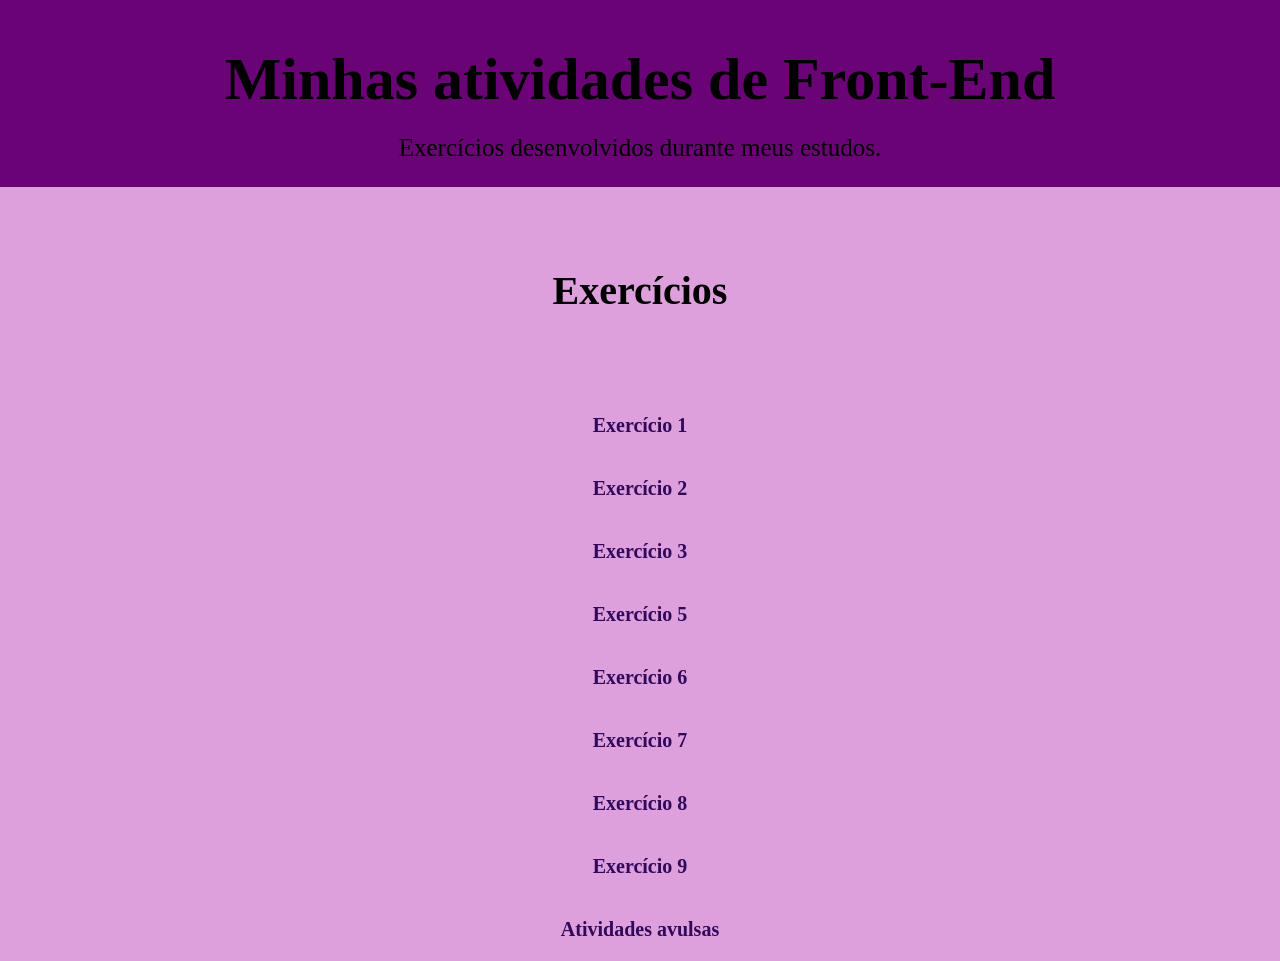
<file: index.html>
<!DOCTYPE html>
<html lang="pt-BR">
<head>
    <meta charset="UTF-8">
    <meta name="viewport" content="width=device-width, initial-scale=1.0">
    <link rel="stylesheet" href="./style.css">
    <title>Minhas atividades de Front-End</title>
</head>
<body>
    <header>
        <h1>Minhas atividades de Front-End</h1>
         <p>Exercícios desenvolvidos durante meus estudos.</p>
    </header>

    <h2>Exercícios</h2>
    <ul>
        <li><a href="./exercicio1/"><strong>Exercício 1</strong></a></li>
        <li><a href="./exercicio2/"><strong>Exercício 2</strong></a></li>
        <li><a href="./exercicio3/"><strong>Exercício 3</strong></a></li>
        <li><a href="./exercicio5/"><strong>Exercício 5</strong></a></li>
        <li><a href="./exercicio6/"><strong>Exercício 6</strong></a></li>
        <li><a href="./exercicio7/"><strong>Exercício 7</strong></a></li>
        <li><a href="./exercicio8/"><strong>Exercício 8</strong></a></li>
        <li><a href="./exercicio9/"><strong>Exercício 9</strong></a></li>
        <li><a href="./atividadesavulsas/"><strong>Atividades avulsas</strong></a></li>
    </ul>
</body>
</html>
</file>
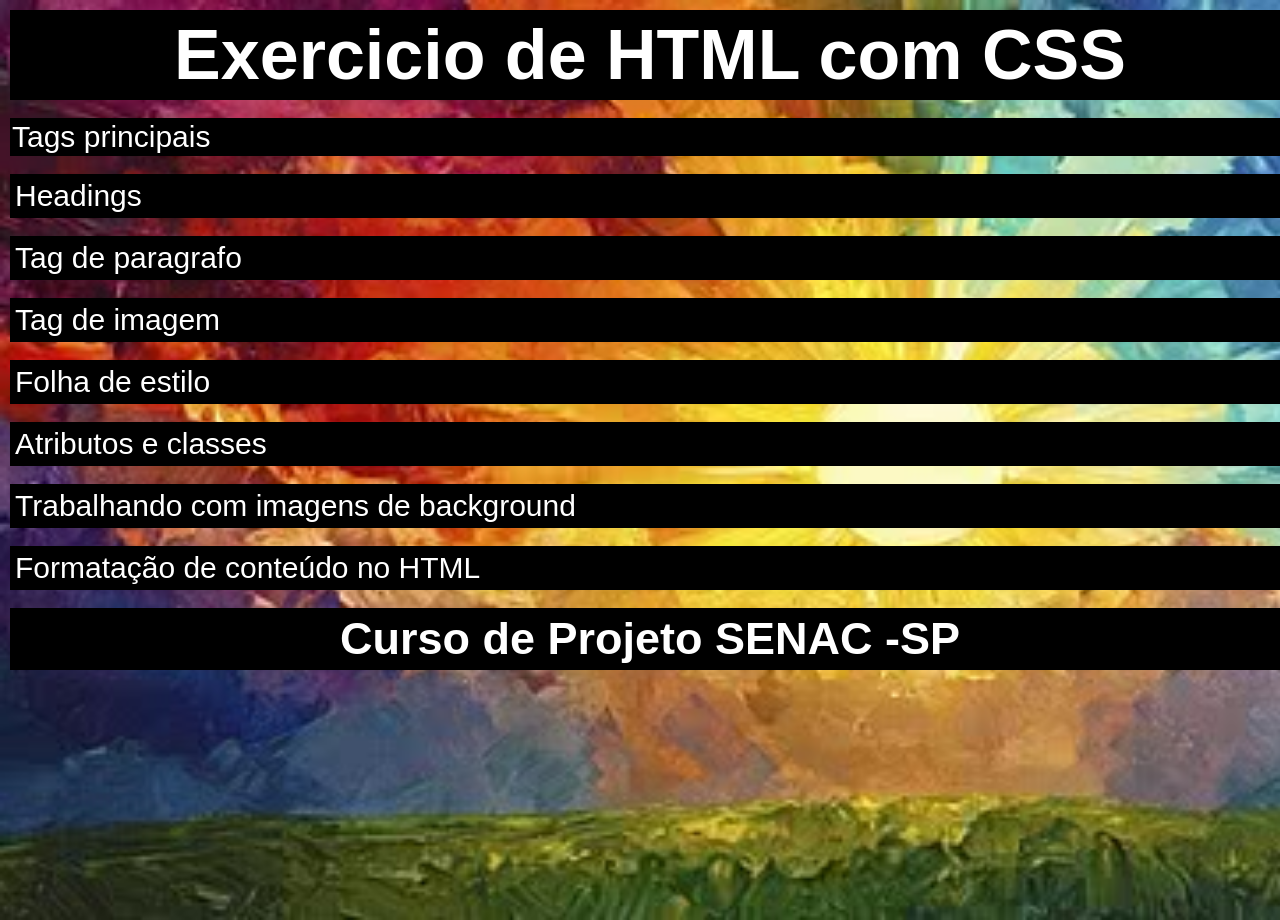
<file: exercicio1/index.html>
<!DOCTYPE html>
<html lang="pt-br">
<head>
    <meta charset="UTF-8">
    <meta name="viewport" content="width=device-width, initial-scale=1.0">
    <link rel="stylesheet" href="./style.css">
    <title>circulo-azul</title>
</head>
<body>
    <div class="container">

        <h1 id="ziero">Exercicio de HTML com CSS</h1>
        <br>
        <p id="uno">Tags principais</p>
        <br>
        <p id="dos">Headings</p>
        <br>
        <p id="tres">Tag de paragrafo</p>
        <br>
        <p id="cuatro">Tag de imagem</p>
        <br>
        <p id="cinco">Folha de estilo</p>
        <br>
        <p id="sies">Atributos e classes</p>
        <br>
        <p id="siete">Trabalhando com imagens de background</p>
        <br>
        <p id="ocho">Formatação de conteúdo no HTML</p>
        <br>
        <h2 id="nueve">Curso de Projeto SENAC -SP</h2>
    
    </div>
</body>
</html>
</file>
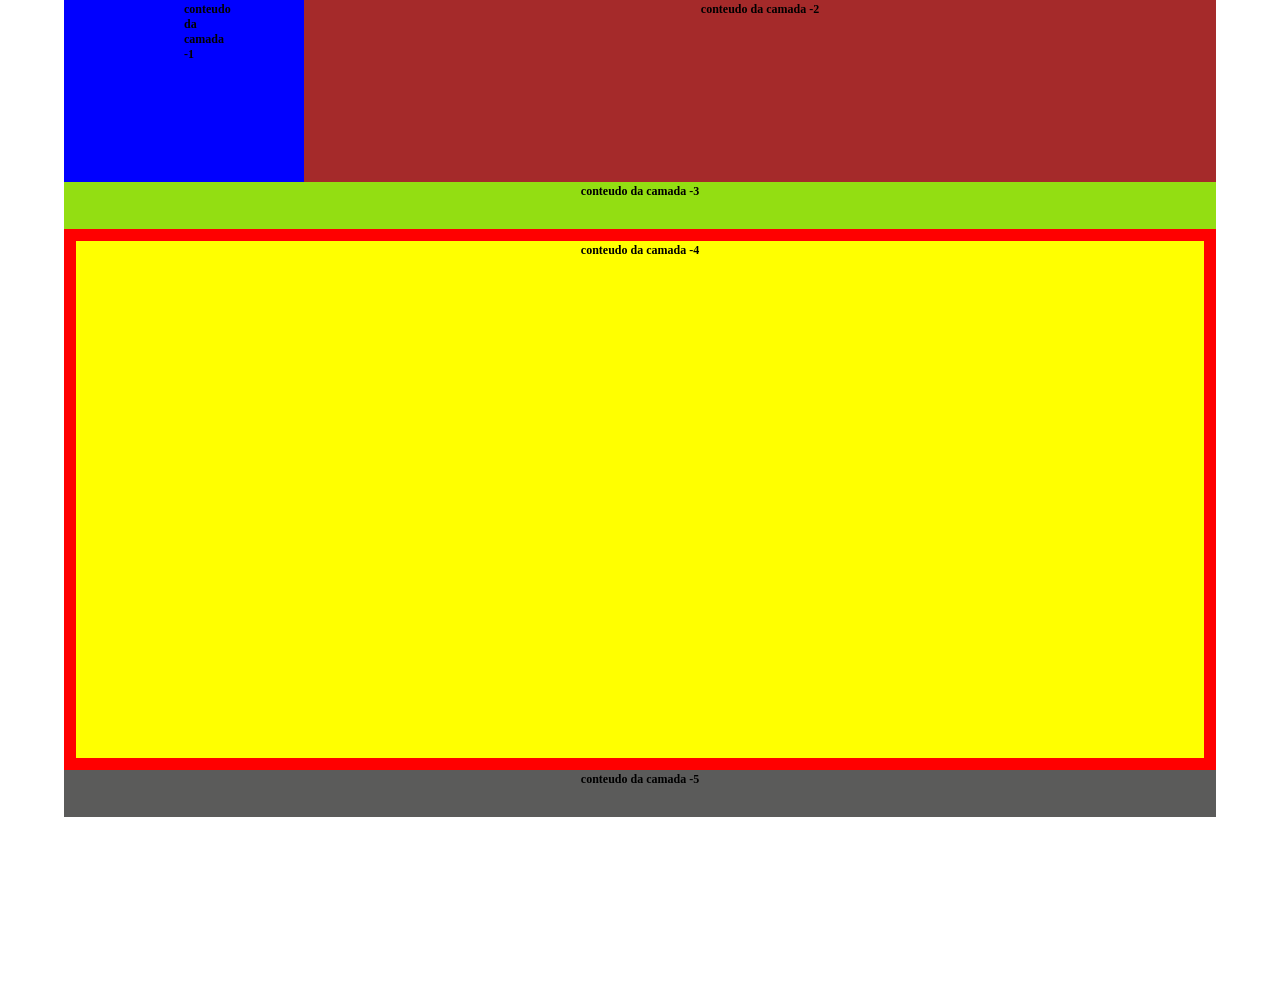
<file: exercicio2/index.html>
<!DOCTYPE html>
<html lang="pt-br">
<head>
    <meta charset="UTF-8">
    <meta name="viewport" content="width=device-width, initial-scale=1.0">
    <link rel="stylesheet" href="./style.css">
    <title>Document</title>
</head>
<body>
    <div class="container">

        <div class="cabecalho">

            <div class="azul">conteudo da camada -1</div>
            <div class="vermelho">conteudo da camada -2</div>
        </div>
            <div class="verde">conteudo da camada -3</div>
            <div class="amarelo">conteudo da camada -4</div>
            <div class="cinza">conteudo da camada -5</div>
    </div>
</body>
</html>
</file>
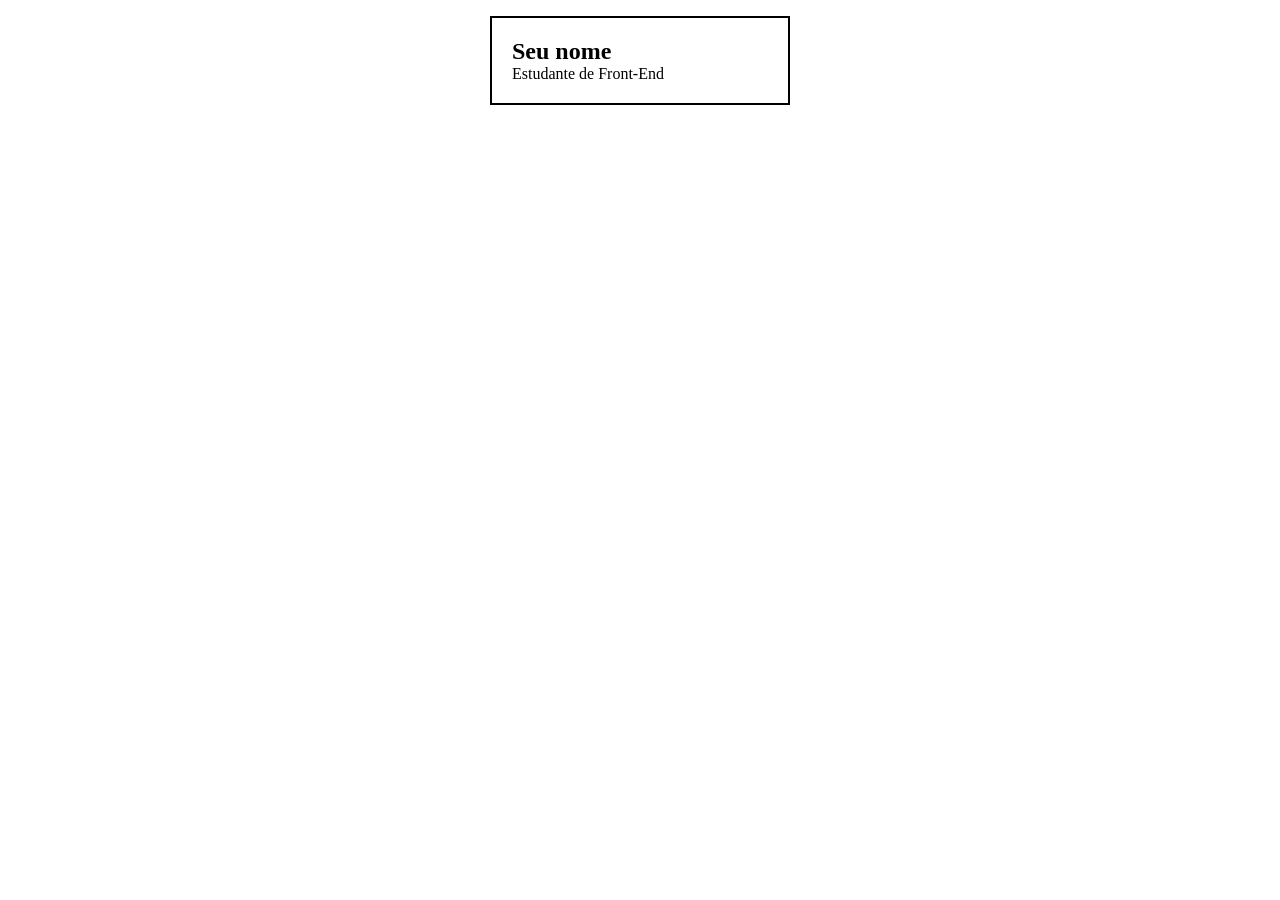
<file: exercicio3/index.html>
<!DOCTYPE html>
<html lang="pt-br">
<head>
    <meta charset="UTF-8">
    <meta name="viewport" content="width=device-width, initial-scale=1.0">
    <link rel="stylesheet" href="./style.css">
    <title>Document</title>
</head>
<body>
    <div class="cartao">
        <h2>Seu nome</h2>
        <p>Estudante de Front-End</p>
    </div>
    
</body>
</html>
</file>
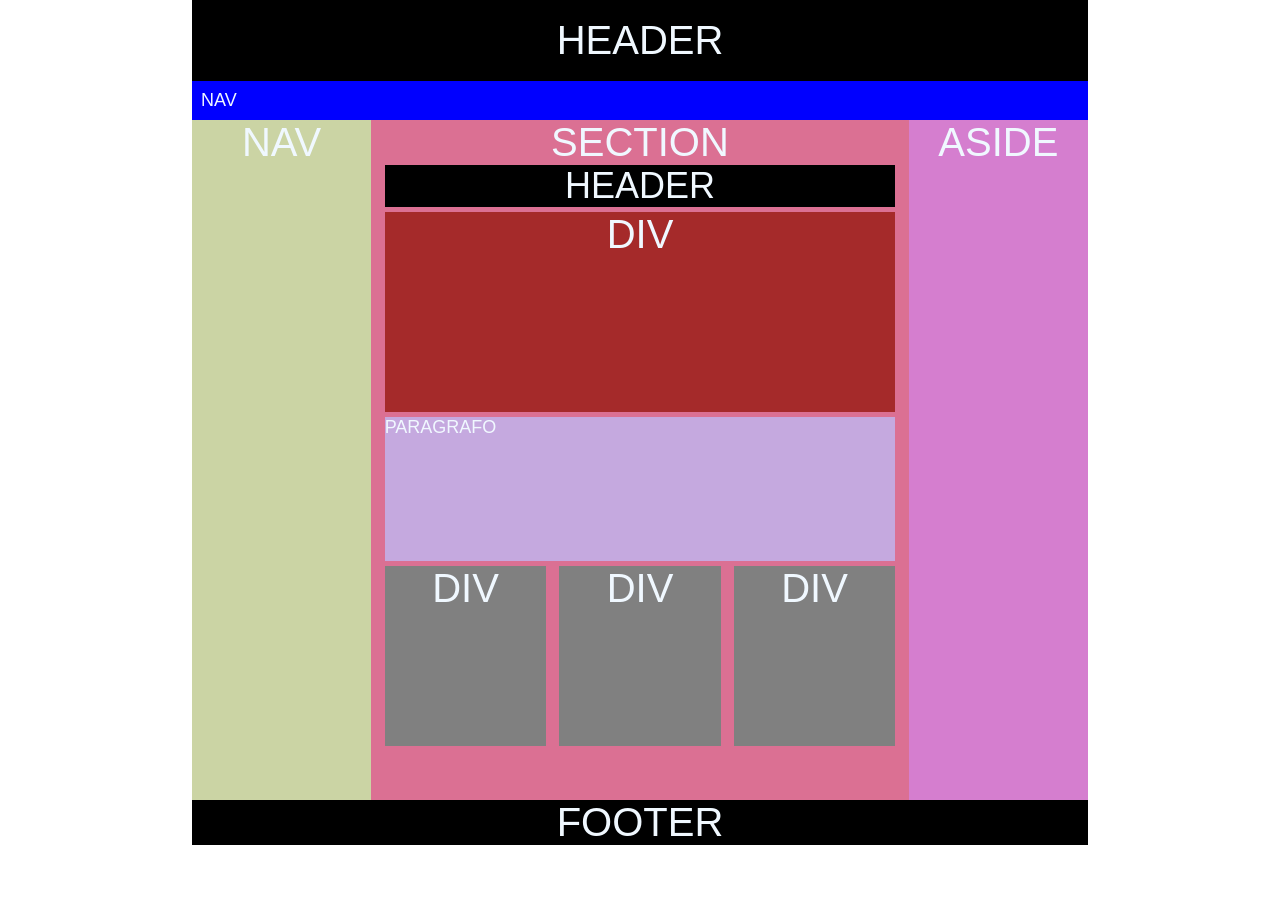
<file: exercicio5/index.html>
<!DOCTYPE html>
<html lang="pt-br">
<head>
    <meta charset="UTF-8">
    <meta name="viewport" content="width=device-width, initial-scale=1.0">
    <link rel="stylesheet" href="./style.css">
    <title>EXERCICIO 05</title>
</head>
<body>
    <main>
    <header class="header_cima">HEADER</header>
        <nav id="nav-cima">NAV</nav>
        <nav id="nav-esquerda">NAV</nav>
    <section>SECTION
        <header class="header_baixo">HEADER</header>
        <div id="div-marrom">DIV</div>
        <p>PARAGRAFO</p>
        <div class="div-container">
            <div class="linha">DIV</div>
            <div class="linha">DIV</div>
            <div class="linha">DIV</div>
        </div>
    </section>
    <aside>ASIDE</aside>
    <footer>FOOTER</footer>
    </main>
</body>
</html>
</file>
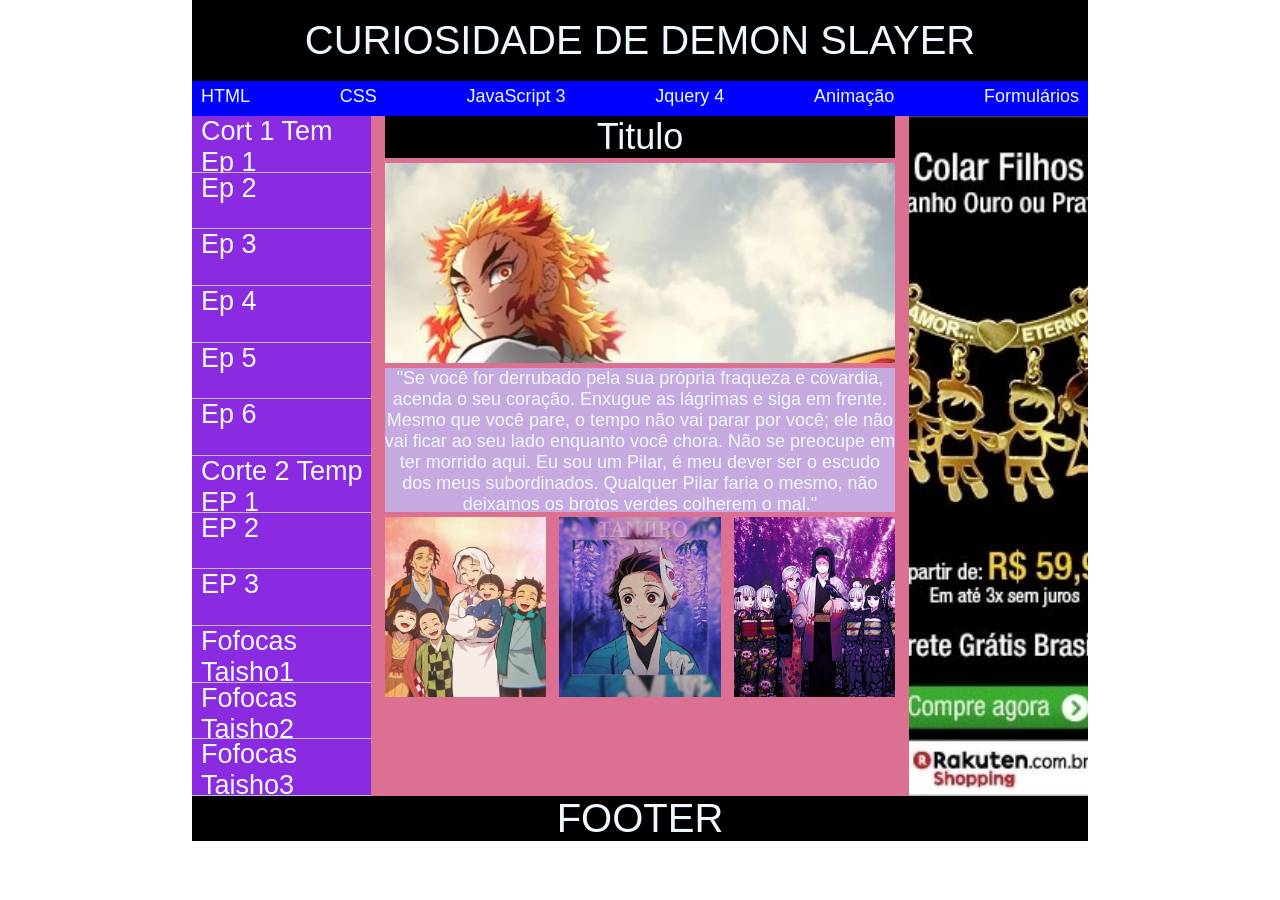
<file: exercicio6/index.html>
<!DOCTYPE html>
<html lang="pt-br">
<head>
    <meta charset="UTF-8">
    <meta name="viewport" content="width=device-width, initial-scale=1.0">
    <link rel="stylesheet" href="./style.css">
    <title>EXERCICIO 05</title>
</head>
<body>
    <main>
    <header class="header_cima">CURIOSIDADE DE DEMON SLAYER</header>
        <nav id="nav-cima">
            <a href="#">HTML</a>
            <a href="#">CSS</a>
            <a href="#">JavaScript 3</a>
            <a href="#">Jquery 4</a>
            <a href="#">Animação</a>
            <a href="#">Formulários</a>
        </nav>
        <nav id="nav-esquerda">
            <a href="https://www.youtube.com/watch?v=76ZNmBEb9oQ">Cort 1 Tem Ep 1</a>
            <a href="https://www.youtube.com/watch?v=WQQnHClZ4Vg&list=PLbDQ5rIb5fY4kZw2lvS8KPuy6sMkH9cRG&index=2">Ep 2</a>
            <a href="https://www.youtube.com/watch?v=reHZgYsHXJw&list=PLbDQ5rIb5fY4kZw2lvS8KPuy6sMkH9cRG&index=3">Ep 3</a>
            <a href="https://www.youtube.com/watch?v=3UQpW8TA1fw&list=PLbDQ5rIb5fY4kZw2lvS8KPuy6sMkH9cRG&index=4">Ep 4</a>
            <a href="https://www.youtube.com/watch?v=ztlxBozdCh8&list=PLbDQ5rIb5fY4kZw2lvS8KPuy6sMkH9cRG&index=5">Ep 5</a>
            <a href="https://www.youtube.com/watch?v=h8LKqVkilWA&list=PLbDQ5rIb5fY4kZw2lvS8KPuy6sMkH9cRG&index=6">Ep 6</a>
            <a href="https://www.youtube.com/watch?v=uNSKpI5vKRc&list=PLvdPoYtCK3rPzcAQ1KDSu_ooMBzbe1BXe">Corte 2 Temp EP 1</a>
            <a href="https://www.youtube.com/watch?v=3UiP4GwWNv0&list=PLvdPoYtCK3rPzcAQ1KDSu_ooMBzbe1BXe&index=2">EP 2</a>
            <a href="https://www.youtube.com/watch?v=EoJeGg29bf8&list=PLvdPoYtCK3rPzcAQ1KDSu_ooMBzbe1BXe&index=4">EP 3</a>
            <a href="https://www.youtube.com/watch?v=zD1c2XA6-yQ&list=PLvdPoYtCK3rPzcAQ1KDSu_ooMBzbe1BXe&index=5">Fofocas Taisho1</a>
            <a href="https://www.youtube.com/watch?v=cO5VgwPi6CU&list=PLvdPoYtCK3rPzcAQ1KDSu_ooMBzbe1BXe&index=7">Fofocas Taisho2</a>
            <a href="https://www.youtube.com/watch?v=rmqnSu7VsUw&list=PLvdPoYtCK3rPzcAQ1KDSu_ooMBzbe1BXe&index=8">Fofocas Taisho3</a>
        </nav>
    <section>
        <header class="header_baixo">Titulo</header>
        <div id="img"></div>
        <p id="grande">"Se você for derrubado pela sua própria fraqueza e covardia, acenda o seu coração. Enxugue as lágrimas e siga em frente. Mesmo que você pare, o tempo não vai parar por você; ele não vai ficar ao seu lado enquanto você chora. Não se preocupe em ter morrido aqui. Eu sou um Pilar, é meu dever ser o escudo dos meus subordinados. Qualquer Pilar faria o mesmo, não deixamos os brotos verdes colherem o mal."</p>
        <div class="div-container">
            <div class="linha" id="foto1"></div>
            <div class="linha" id="foto2"></div>
            <div class="linha" id="foto3"></div>
        </div>
    </section>
    <aside></aside> <!--Aqui fica a propaganda, tirei a mensagem para ficar esteticamente bonito-->
    <footer>FOOTER</footer>
    </main>
</body>
</html>
</file>
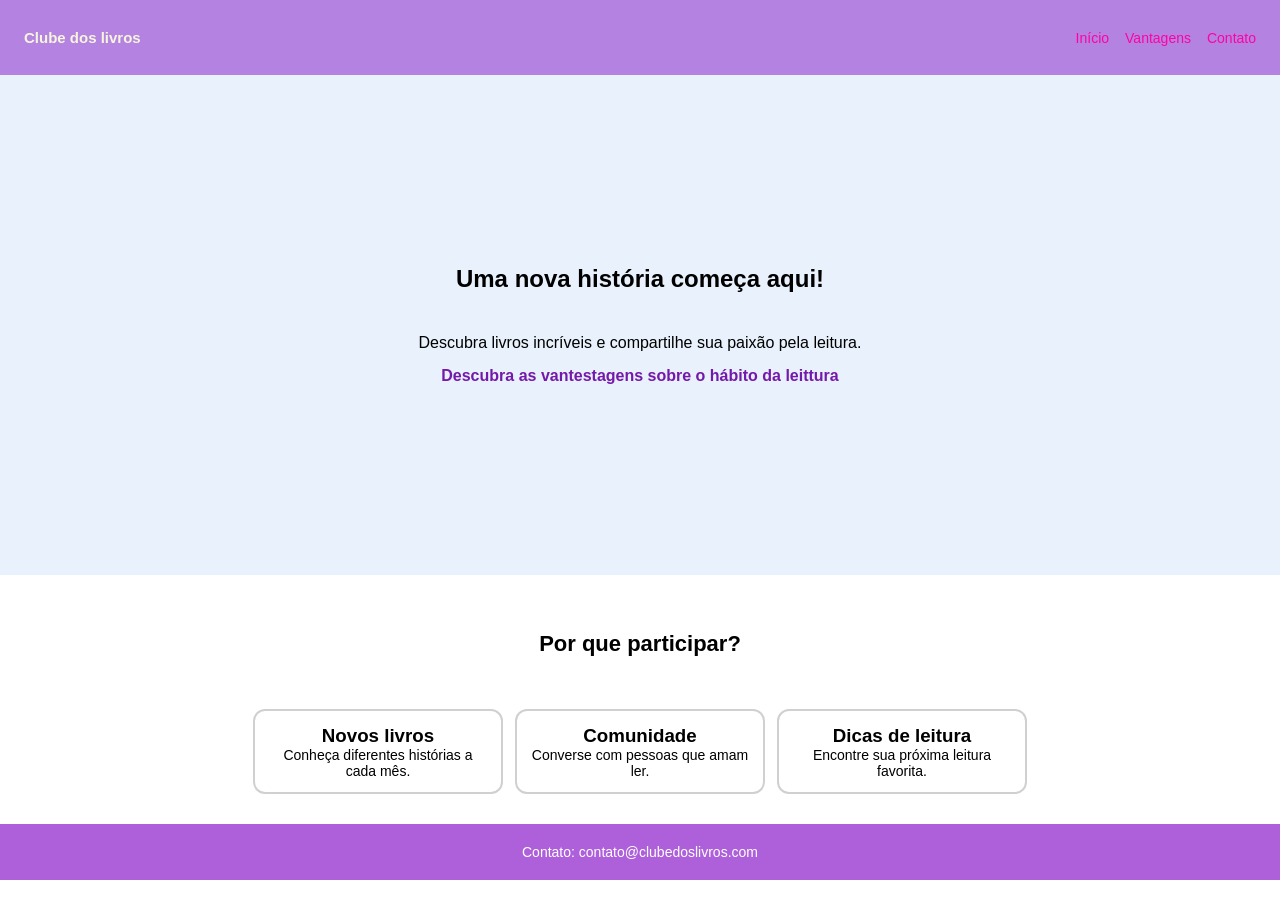
<file: exercicio7/index.html>
<!DOCTYPE html>
<html lang="en">
<head>
    <meta charset="UTF-8">
    <meta name="viewport" content="width=device-width, initial-scale=1.0">
    <link rel="stylesheet" href="./style.css">
    <title>Document</title>
</head>
<body>
    <header class="topo">
        <p class="logo">Clube dos livros</p>
        <nav class="menu">
            <a href="https://www.sescsp.org.br/programacao/clube-do-livro-do-sesc-av-paulista/">Início</a>
            <a href="https://www.lanternasinspiradoras.com/importancia-da-leitura?gad_source=1&gad_campaignid=23717813654&gbraid=0AAAAA9ikqWApaNBcBXng2uOOONkcFypBQ&gclid=CjwKCAjwl4HXBhAjEiwAHlpWhK4XOlaCHLs_L1ynnWSMd1Qe59faJaw3_iHM1gBqgULChFFmQheqQxoCGhgQAvD_BwE">Vantagens</a>
            <a href="https://prefeitura.sp.gov.br/web/cultura/bibliotecas">Contato</a>
        </nav>
    </header>

    <main>
        <section class="destaque" id="inicio">

    <div class="conteudo">
        <h1>Uma nova história começa aqui!</h1>

        <p>
            Descubra livros incríveis e compartilhe
            sua paixão pela leitura.
        </p>

        <a href="https://portal.pucrs.br/noticias/saude/habito-de-leitura/" class="botao"><strong>
            Descubra as vantestagens sobre o hábito da leittura
        </strong>
        </a>
    </div>

</section>

      <section class="vantagens" id="vantagens">
            <h2 id="porque">Por que participar?</h2>

            <div class="cards">
                <article class="card">
                    <h3>Novos livros</h3>
                    <p>Conheça diferentes histórias a cada mês.</p>
                </article>

                <article class="card">
                    <h3>Comunidade</h3>
                    <p>Converse com pessoas que amam ler.</p>
                </article>

                <article class="card">
                    <h3>Dicas de leitura</h3>
                    <p>Encontre sua próxima leitura favorita.</p>
                </article>

            </div>
        </section>
    </main>

    
    <footer class="rodape" id="contato">
        <p>Contato: contato@clubedoslivros.com</p>
    </footer>
</body>
</html>
</file>
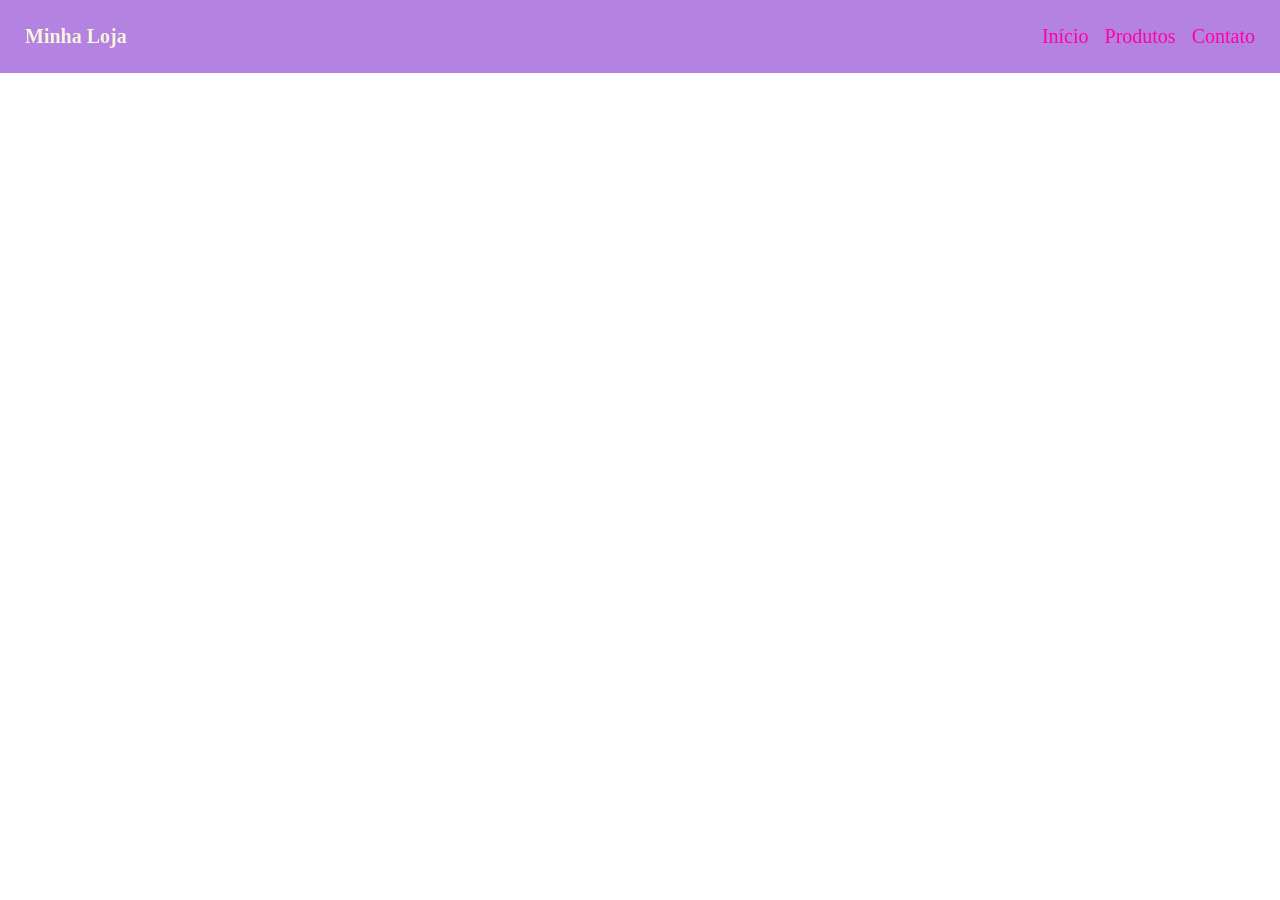
<file: exercicio8/index.html>
<!DOCTYPE html>
<html lang="pt-br">
<head>
    <meta charset="UTF-8">
    <meta name="viewport" content="width=device-width, initial-scale=1.0">
    <link rel="stylesheet" href="./style.css">
    <title>Exercicio05</title>
</head>
<body>
   <header class="topo">
        <p class="logo">Minha Loja</p>
        <nav class="menu">
        <a href="#">Início</a>
        <a href="#">Produtos</a>
        <a href="#">Contato</a>
        </nav>
    </header>

</body>
</html>
</file>
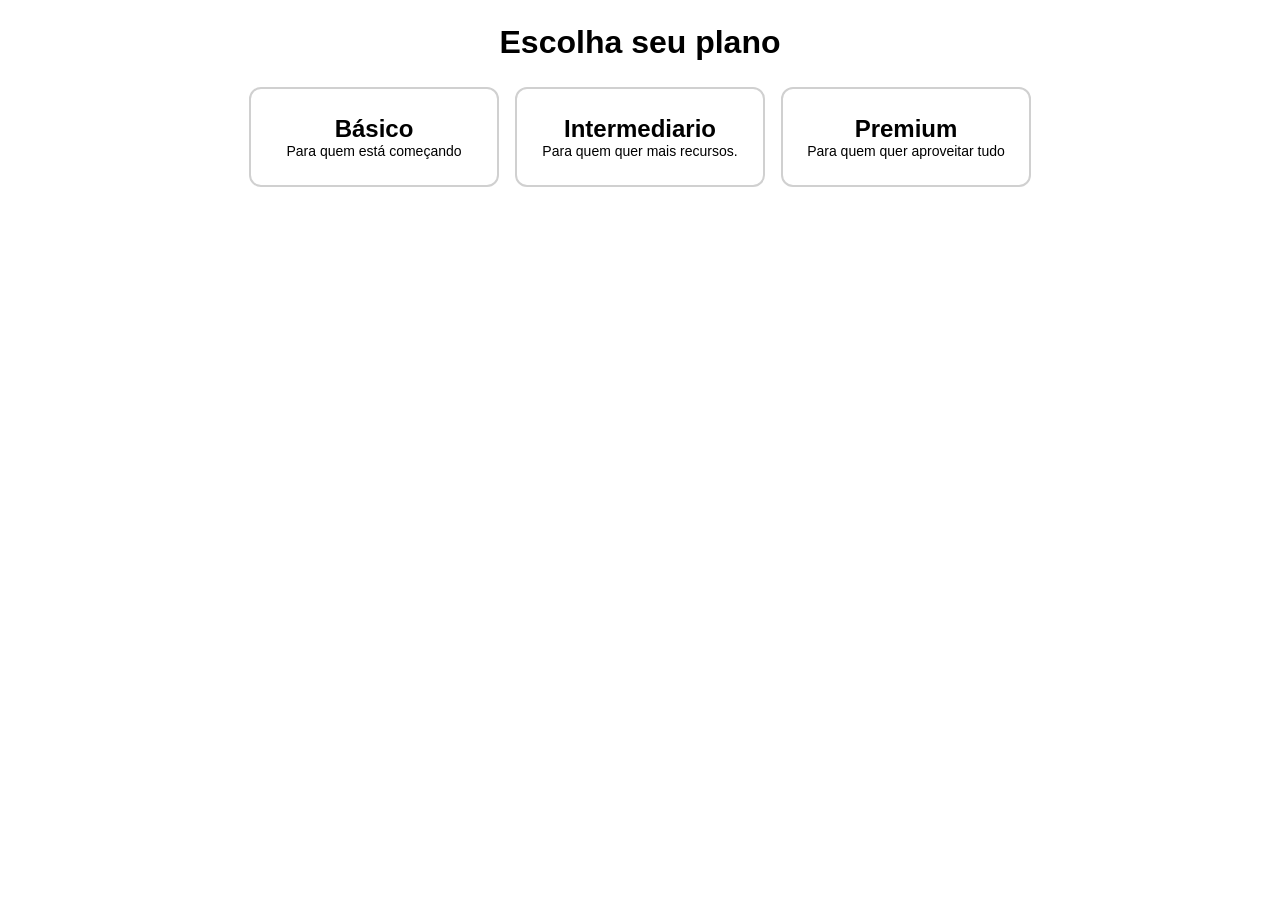
<file: exercicio9/index.html>
<!DOCTYPE html>
<html lang="en">
<head>
    <meta charset="UTF-8">
    <meta name="viewport" content="width=device-width, initial-scale=1.0">
    <link rel="stylesheet" href="./style.css">
    <title>Document</title>
</head>
<body>
    <h1>Escolha seu plano</h1>
    <section class="cards">
        <article class="card">
            <h2>Básico</h2>
            <p>Para quem está começando</p>
        </article>

        <article class="card">
            <h2>Intermediario</h2>
            <p>Para quem quer mais recursos.</p>
        </article>

        <article class="card">
            <h2>Premium</h2>
            <p>Para quem quer aproveitar tudo</p>
        </article>
    </section>
    
</body>
</html>
</file>
<file: style.css>
*{
    margin: 0;
    padding: 0;
    box-sizing: border-box;
}
body{
    background-color: plum;
}
header{
    background-color: rgb(105, 3, 118);
    padding: 25px;
}
h1{
    text-align: center;
    padding: 20px;
    font-size: 60px;
}
p{
    text-align: center;
    font-size: 25px;
}
h2{
    text-align: center;
    padding: 80px;
    font-size: 40px;
}
ul li{
    text-align: center;
    padding: 20px;
    text-decoration: none;
}
ul li a{
    text-decoration: none;
    color: rgb(50, 8, 90);
    font-size: 20px;
}
ul li a:hover{
    color: chartreuse;
}
</file>
<file: exercicio1/style.css>
*{
    padding: 0;
    margin: 0;
    box-sizing: 0;
}
body {

    font-family: 'Gill Sans', 'Gill Sans MT', Calibri, 'Trebuchet MS', sans-serif;
}
.container{
    color: white;
    background-image: url(./pngtree-oil-painting-a-colorful-sunrise-with-rays-of-light-shining-through-image_16944706.jpg);
    background-size: cover;
    width: 100%;
    height: 100vh;
    padding: 10px;
}
.container #ziero{
    background-color: black;
    text-align: center;
    font-size: 70px;
    margin-top: 0;
    padding: 5px;
}
.container #uno{
    background-color: black;
    font-size: 30px;
    margin-top: 0;
    padding: 2px;
}
.container #dos{
    background-color: black;
    font-size: 30px;
    margin-top: 0;
    padding: 5px;
}
.container #tres{
    background-color: black;
    font-size: 30px;
    margin-top: 0;
    padding: 5px;
}
.container #cuatro{
    background-color: black;
    font-size: 30px;
    margin-top: 0;
    padding: 5px;
}
.container #cinco{
    background-color: black;
    font-size: 30px;
    margin-top: 0;
    padding: 5px;
}
.container #sies{
    background-color: black;
    font-size: 30px;
    margin-top: 0;
    padding: 5px;
}
.container #siete{
    background-color: black;
    font-size: 30px;
    margin-top: 0;
    padding: 5px;
}
.container #ocho{
    background-color: black;
    font-size: 30px;
    margin-top: 0;
    padding: 5px;
}
.container #nueve{
    background-color: black;
    font-size: 45px;
    margin-top: 0;
    padding: 5px;
    text-align: center;
}
</file>
<file: exercicio2/style.css>
*{
    margin: 0;
    padding: 0;
    box-sizing: border-box;
}
body{
    display: flex;
    flex-direction: column;
    justify-content: center;
}
.container{
    width: 90%;
    margin: auto;
    text-align: center;
    font-size: 12px;
    height: 1000px;
     font-weight: 700;
}
.cabecalho{
   display: flex;
   flex-direction: row;
}
.azul{
    background-color: blue;
    padding: 120px;
    width: 20%;
    padding-top: 2px;
}
.vermelho{
    background-color: brown;
    padding: 120px;
    width: 80%;
    padding-top: 2px;
}
.verde{
    padding: 30px;
    background-color: rgb(147, 222, 18);
    padding-top: 2px;
}
.amarelo{
    background-color: yellow;
    padding: 500px;
    border: 12px solid red;
    padding-top: 2px;
}
.cinza{
    background-color: rgb(91, 91, 90);
    padding: 30px;
    padding-top: 2px;
}
p{
    padding: 2px;
}
.container2{
     
}
</file>
<file: exercicio3/style.css>
*{
    margin: 0;
    padding: 0;
    
}
.cartao{
    width: 300px;
    padding: 20px;
    border: 2px solid #000;
    margin: 16px auto;
    box-sizing: border-box;
}

/*1. 344 padding superior 20px,padding inferior; 2px espessura superior; 2px espessura inferior*/
/*2. a largura agora é de 300 */
/*3. 1. sem o borde-box O whidth representa 300px, mas sem as bordas e o padding, 2. Ja com o border-box o whidth representa a lagura total incluindo padding e bordas.  Calculo é de padding superior 20px,padding inferior; 2px espessura superior; 2px espessura inferior - 300px do whidth  256 */
</file>
<file: exercicio5/style.css>
*{
    margin: 0;
    padding: 0;
    box-sizing: border-box;
}
main{
    width: 70%;
    background-color: aqua;
    height: auto;
    margin: auto;
    font-size: 2.5em;
    font-family: 'Lucida Sans', 'Lucida Sans Regular', 'Lucida Grande', 'Lucida Sans Unicode', Geneva, Verdana, sans-serif;
    color: aliceblue;
    text-align: center;
}
.header_cima{
    background-color: black;
    width: 100%;
    height: 100%;
    padding-top: 2vh;
    padding-bottom: 2vh;
}
#nav-cima{
    background-color: blue;
    text-align: left;
    height: 100%;
    padding: 1vh;
    font-size: 2vh;
}
#nav-esquerda{
    background-color: rgb(203, 212, 164);
    float: left;
    width: 20%;
    height: 17em;

}
section{
    align-items: center;
    float: left;
    width: 60%;
    height: 17em;
    background-color: palevioletred;
}
.header_baixo{
    width: 95%;
    margin: auto;
    background-color: black;
    font-size: 4vh;
}
#div-marrom{
    background-color: brown;
    width: 95%;
    height: 5em;
    margin: auto;
    margin-top: 5px;
}
section p{
    background-color: rgb(197, 169, 223);
    width: 95%;
    height: 8em;
    margin: auto;
    margin-top: 5px;
    font-size: 2vh;
    text-align: left;
}
.div-container{
    display: flex;
    justify-content: space-between;
    width: 95%;
    margin: auto;
    margin-top: 5px;
}
.linha{
    width: 31.66%;
    background-color: gray;
    margin-top: auto;
    height: 4.5em;
}
aside{
    float: left;
    width: 20%;
    height: 17em;
    background-color: rgb(213, 126, 207);
}
footer{
    background-color: black;
}
</file>
<file: exercicio6/style.css>
*{
    margin: 0;
    padding: 0;
    box-sizing: border-box;
}
main{
    width: 70%;
    background-color: aqua;
    height: auto;
    margin: auto;
    font-size: 2.5em;
    font-family: 'Lucida Sans', 'Lucida Sans Regular', 'Lucida Grande', 'Lucida Sans Unicode', Geneva, Verdana, sans-serif;
    color: aliceblue;
    text-align: center;
}
.header_cima{
    background-color: black;
    width: 100%;
    padding-top: 2vh;
    padding-bottom: 2vh;
}
#nav-cima{
    background-color: blue;
    text-align: left;
    padding: 1vh;
    font-size: 2vh;
    width: 100%;
    display: flex;
    flex-direction: row;
    justify-content: space-between;
    padding-top: 5px;
}
#nav-cima a:hover{
    background-color: rgb(86, 175, 239);
    transition: 0.1s all;
}
#nav-cima a{
    color: aliceblue;
    text-decoration: none;
}
#nav-esquerda{
    background-color: rgb(203, 212, 164);
    float: left;
    width: 20%;
    height: 17em;
    display: flex;
    flex-direction: column;
}
#nav-esquerda a{
    width: 100%;
    flex: 1;
    min-height: 0;
    text-align: left;
    font-size: 3vh;
    text-decoration: none;
    background-color: blueviolet;
    color: aliceblue;
    height: 0.9%;
    border-bottom: 1px solid #bbb;
    display: block;
    padding-left: 5%;
}
#nav-esquerda a:hover{
    background-color: violet;
    color: red;
    transition: 0.5s all;
}
section{
    align-items: center;
    float: left;
    width: 60%;
    height: 17em;
    background-color: palevioletred;
}
.header_baixo{
    width: 95%;
    margin: auto;
    background-color: black;
    font-size: 4vh;
}
#img{
    background-image: url("./img/rengoku5.webp");
    background-repeat: no-repeat;
    background-position: center top;
    width: 95%;
    height: 5em;
    margin: auto;
    margin-top: 5px;  
}
section p{
    background-color: rgb(197, 169, 223);
    width: 95%;
    height: 8em;
    margin: auto;
    margin-top: 5px;
    font-size: 2vh;
    text-align: left;
}
.div-container{
    display: flex;
    justify-content: space-between;
    width: 95%;
    margin: auto;
    margin-top: 5px;
}
.linha{
    width: 31.66%;
    background-color: gray;
    margin-top: auto;
    height: 4.5em;
}
aside{
    float: left;
    width: 20%;
    height: 17em;
    padding: 0;
    background-color: rgb(213, 126, 207);
    background-image: url("./img/comercial.jpeg");
    background-repeat: no-repeat;
    background-position: center;
    background-size: 100% 100%;
    background-size: cover;
}
footer{
    clear: both;
    background-color: black;
}

#foto1{
    background-image: url("./img/family.jpg");
    background-size: cover;
    background-position: center;
    background-repeat: no-repeat;
}

#foto2{
    background-image: url("./img/tangero2.jpg");
    background-size: cover;
    background-position:center top;
    background-repeat: no-repeat;
}
#foto3{
    background-image: url("./img/famili-ubuiashiki.jpg");
    background-size: cover;
    background-repeat: no-repeat;
}
#grande{
    text-align: center;
}
</file>
<file: exercicio7/style.css>
* {
    margin: 0;
    padding: 0;
    box-sizing: border-box;
}

body {
    margin: 0;
    font-family: Arial, Helvetica, sans-serif;
    min-height: 100vh;
    display: flex;
    flex-direction: column;
}
main {
    flex: 0 0 auto;
}

h1 {
    text-align: center;
    margin-bottom: 26px;
}

/* Organiza os três cards */
.cards {
    display: flex;
    justify-content: center;
    align-items: stretch;
    gap: 12px;
    flex-wrap: wrap;
}

/* Estiliza cada caixa */
.card {
    width: 250px;
    max-width: 100%;
    min-height: 85px;
    padding: 12px;
    border: 2px solid #d0d0d0;
    border-radius: 12px;
    display: flex;
    flex-direction: column;
    justify-content: center;
    align-items: center;
    text-align: center;
}

/* Estiliza a descrição */
.card p {
    font-size: 14px;
}

/* Ajuste para telas pequenas */
@media (max-width: 500px) {
    .cards {
        flex-direction: column;
        align-items: center;
    }

    .card {
        width: 100%;
        max-width: 300px;
    }
}

.topo{
    background-color: rgb(180, 131, 226);
    color: aliceblue;
    padding: 12px 24px;
    min-height: 75px;
    align-items: center;
    justify-content: space-between;
    display: flex;
    font-size: 20px;
}
.topo p{
    font-size: 15px;
}
.topo a:hover{
    color: pink;
}
.logo{
    color: beige;
    font-size: 20px;
    font-weight: bold;
}
.menu{
    display: flex;
    gap: 16px;
}
.menu a{
    color: rgb(255, 0, 166);
    text-decoration: none;
    font-size: 14px;
}
footer #roda{
    background-color: rgb(95, 54, 95);
}
.destaque {
    min-height: 500px;
    padding: 40px 7%;
    background-color: #e8f1fc;
    display: flex;
    align-items: center;
    justify-content: center;
}

.conteudo {
    text-align: center;
    width: 100%;
    padding: 0;
}
.conteudo a{
    text-decoration: none;
    color: #7419a9;
}
.conteudo a:hover{
    color: #2d0941;
}
.conteudo p{
    padding: 15px;
}
/* Seção Por que participar? */
.vantagens {
    padding: 16px 20px 30px;
    background-color: white;
    text-align: center;
}

/* Título da seção */
.vantagens h2 {
    font-size: 22px;
    margin: 0 0 12px;
    padding: 40px;
}
.rodape {
    padding: 20px;
    background-color: #ad60da;
    color: white;
    text-align: center;
    font-size: 14px;
}
</file>
<file: exercicio8/style.css>
*{
    margin: 0;
    padding: 0;
    box-sizing: border-box;
}
.topo{
    background-color: rgb(180, 131, 226);
    color: aliceblue;
    padding: 25px;
    align-items: center;
    justify-content: space-between;
    display: flex;
    font-size: 20px;
}
.logo{
    color: beige;
    font-size: 20px;
    font-weight: bold;
}
.menu{
    display: flex;
    gap: 16px;
}
.menu a{
    color: rgb(255, 0, 166);
    text-decoration: none;
}
</file>
<file: exercicio9/style.css>
* {
    margin: 0;
    padding: 0;
    box-sizing: border-box;
}

body {
    font-family: Arial, Helvetica, sans-serif;
    padding: 24px 12px;
}

h1 {
    text-align: center;
    margin-bottom: 26px;
}

/* Organiza os três cards */
.cards {
    display: flex;
    justify-content: center;
    align-items: stretch;
    gap: 16px;
    flex-wrap: wrap;
}

/* Estiliza cada caixa */
.card {
    width: 250px;
    max-width: 100%;
    min-height: 100px;
    padding: 18px 12px;

    border: 2px solid #d0d0d0;
    border-radius: 12px;

    display: flex;
    flex-direction: column;
    justify-content: center;
    align-items: center;

    text-align: center;
}

/* Estiliza a descrição */
.card p {
    font-size: 14px;
}

/* Ajuste para telas pequenas */
@media (max-width: 500px) {
    .cards {
        flex-direction: column;
        align-items: center;
    }

    .card {
        width: 100%;
        max-width: 300px;
    }
}
</file>
